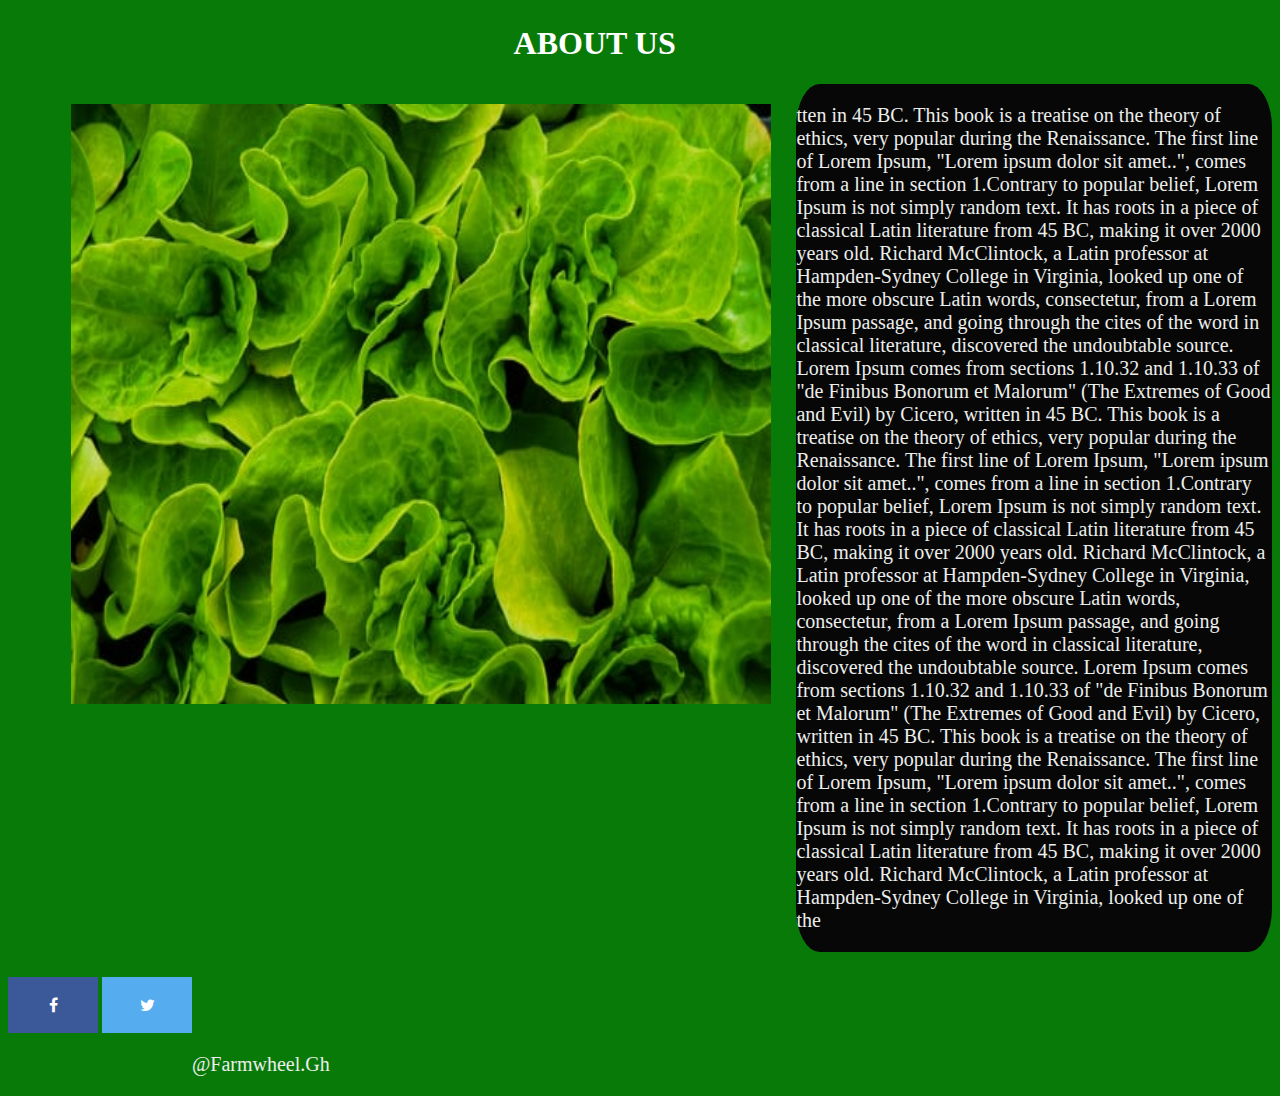
<file: farmwhell.html>
<!DOCTYPE html>
<html lang="en">
<head>
    <meta charset="UTF-8">
    <meta name="viewport" content="width=device-width, initial-scale=1.0">
    <title>Document</title>
</head>
<style>
    h1{
        font-weight: bold;
        margin-left: 40%;
        margin-top: 2%;
        color:white ;
    }
    p{
        font-size: 20px;
    
    }
    .page-container{
        display: flex;
        justify-content: space-evenly;
        flex-direction: row;
    }
    .fa {
  padding: 20px;
  font-size: 30px;
  width: 50px;
  text-align: center;
  text-decoration: none;
  margin-top: 2%;
}
.fa:hover {
  opacity: 0.7;
}
.fa-facebook {
  background: #3B5998;
  color: white;
}
.fa-twitter {
  background: #55ACEE;
  color: white;
}
body{
    background-color: rgb(8, 122, 8);
}
p{
    color: rgb(236, 238, 236);
    display: flex;
    justify-content: space-evenly;
    flex-direction: row;
    
}

    </style>
<body>
   <h1> ABOUT US</h1>
   <div class="page-container">
   
    <div style="display: flex;justify-content: right; margin-top: 20px; margin-left: 5%;"><img src="pic.jpg" alt="Girl in a jacket" width="700" height="600"></div>
    <div style="margin-left:2%; color:white;background-color: rgb(7, 7, 7);border-radius: 5%;"><p>tten in 45 BC. This book is a treatise on the theory of ethics, very popular during the Renaissance. The first line of Lorem Ipsum, "Lorem ipsum dolor sit amet..", comes from a line in section 1.Contrary to popular belief, Lorem Ipsum is not simply random text. It has roots in a piece of classical Latin literature from 45 BC, making it over 2000 years old. Richard McClintock, a Latin professor at Hampden-Sydney College in Virginia, looked up one of the more obscure Latin words, consectetur, from a Lorem Ipsum passage, and going through the cites of the word in classical literature, discovered the undoubtable source. Lorem Ipsum comes from sections 1.10.32 and 1.10.33 of "de Finibus Bonorum et Malorum" (The Extremes of Good and Evil) by Cicero, written in 45 BC. This book is a treatise on the theory of ethics, very popular during the Renaissance. The first line of Lorem Ipsum, "Lorem ipsum dolor sit amet..", comes from a line in section 1.Contrary to popular belief, Lorem Ipsum is not simply random text. It has roots in a piece of classical Latin literature from 45 BC, making it over 2000 years old. Richard McClintock, a Latin professor at Hampden-Sydney College in Virginia, looked up one of the more obscure Latin words, consectetur, from a Lorem Ipsum passage, and going through the cites of the word in classical literature, discovered the undoubtable source. Lorem Ipsum comes from sections 1.10.32 and 1.10.33 of "de Finibus Bonorum et Malorum" (The Extremes of Good and Evil) by Cicero, written in 45 BC. This book is a treatise on the theory of ethics, very popular during the Renaissance. The first line of Lorem Ipsum, "Lorem ipsum dolor sit amet..", comes from a line in section 1.Contrary to popular belief, Lorem Ipsum is not simply random text. It has roots in a piece of classical Latin literature from 45 BC, making it over 2000 years old. Richard McClintock, a Latin professor at Hampden-Sydney College in Virginia, looked up one of the </p></div>
   </div>
   <link rel="stylesheet" href="https://cdnjs.cloudflare.com/ajax/libs/font-awesome/4.7.0/css/font-awesome.min.css">
   <a href="#" class="fa fa-facebook"></a>
   <a href="#" class="fa fa-twitter"></a>
  <div style="margin-right: 60%;"> <p>@Farmwheel.Gh</p>
    
</body>
</html>
</file>
